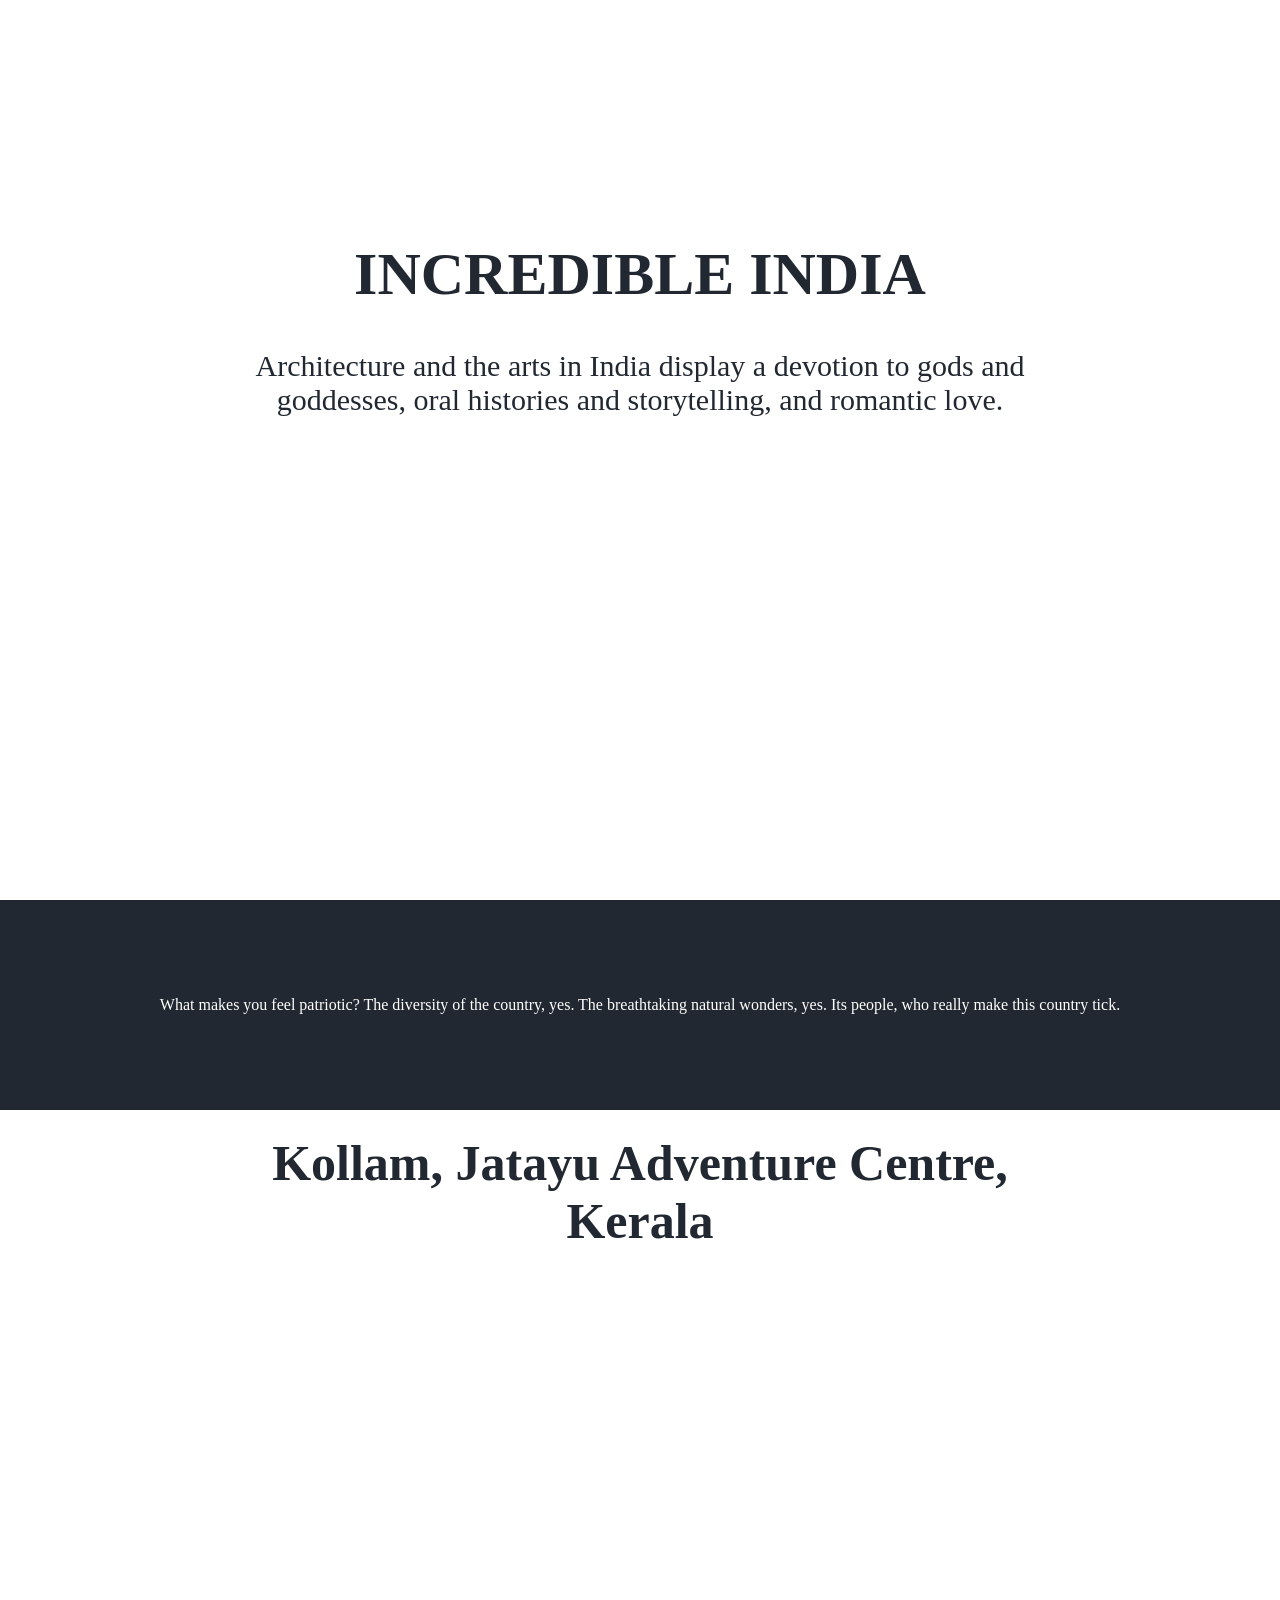
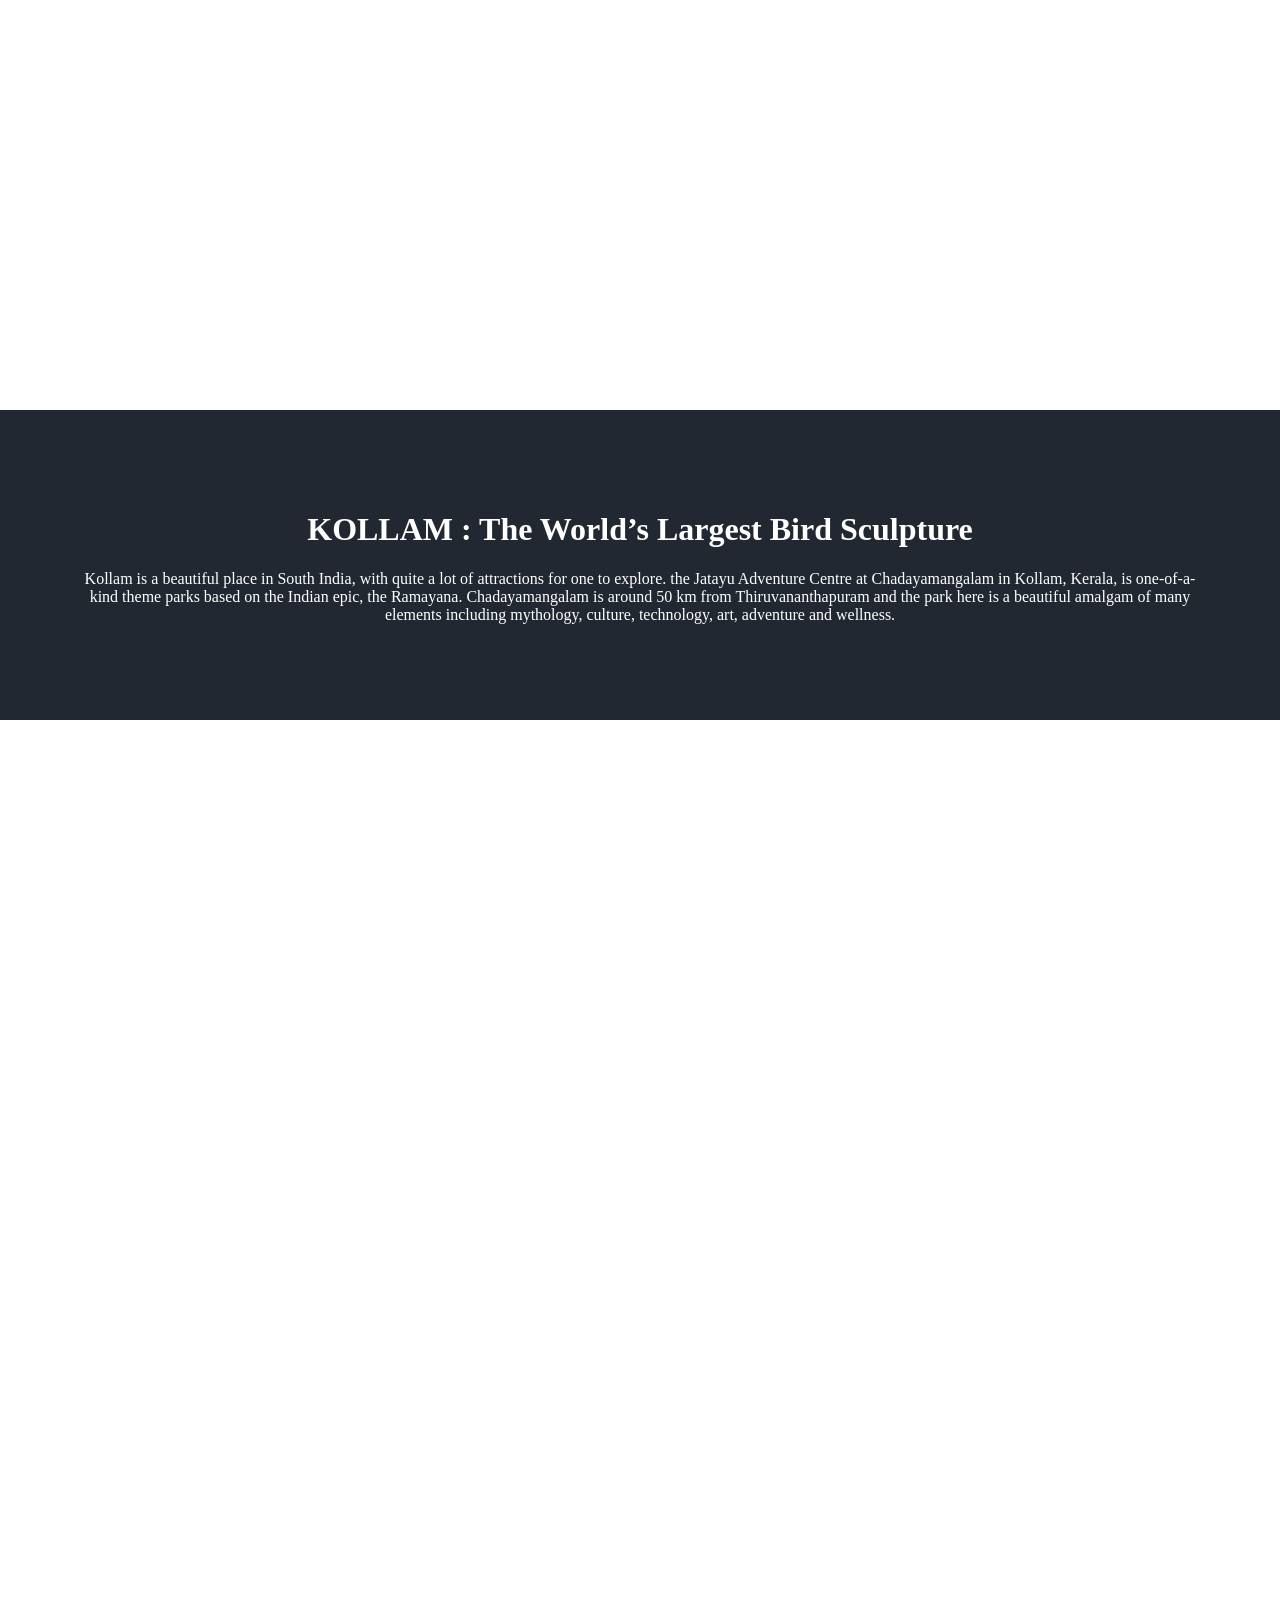
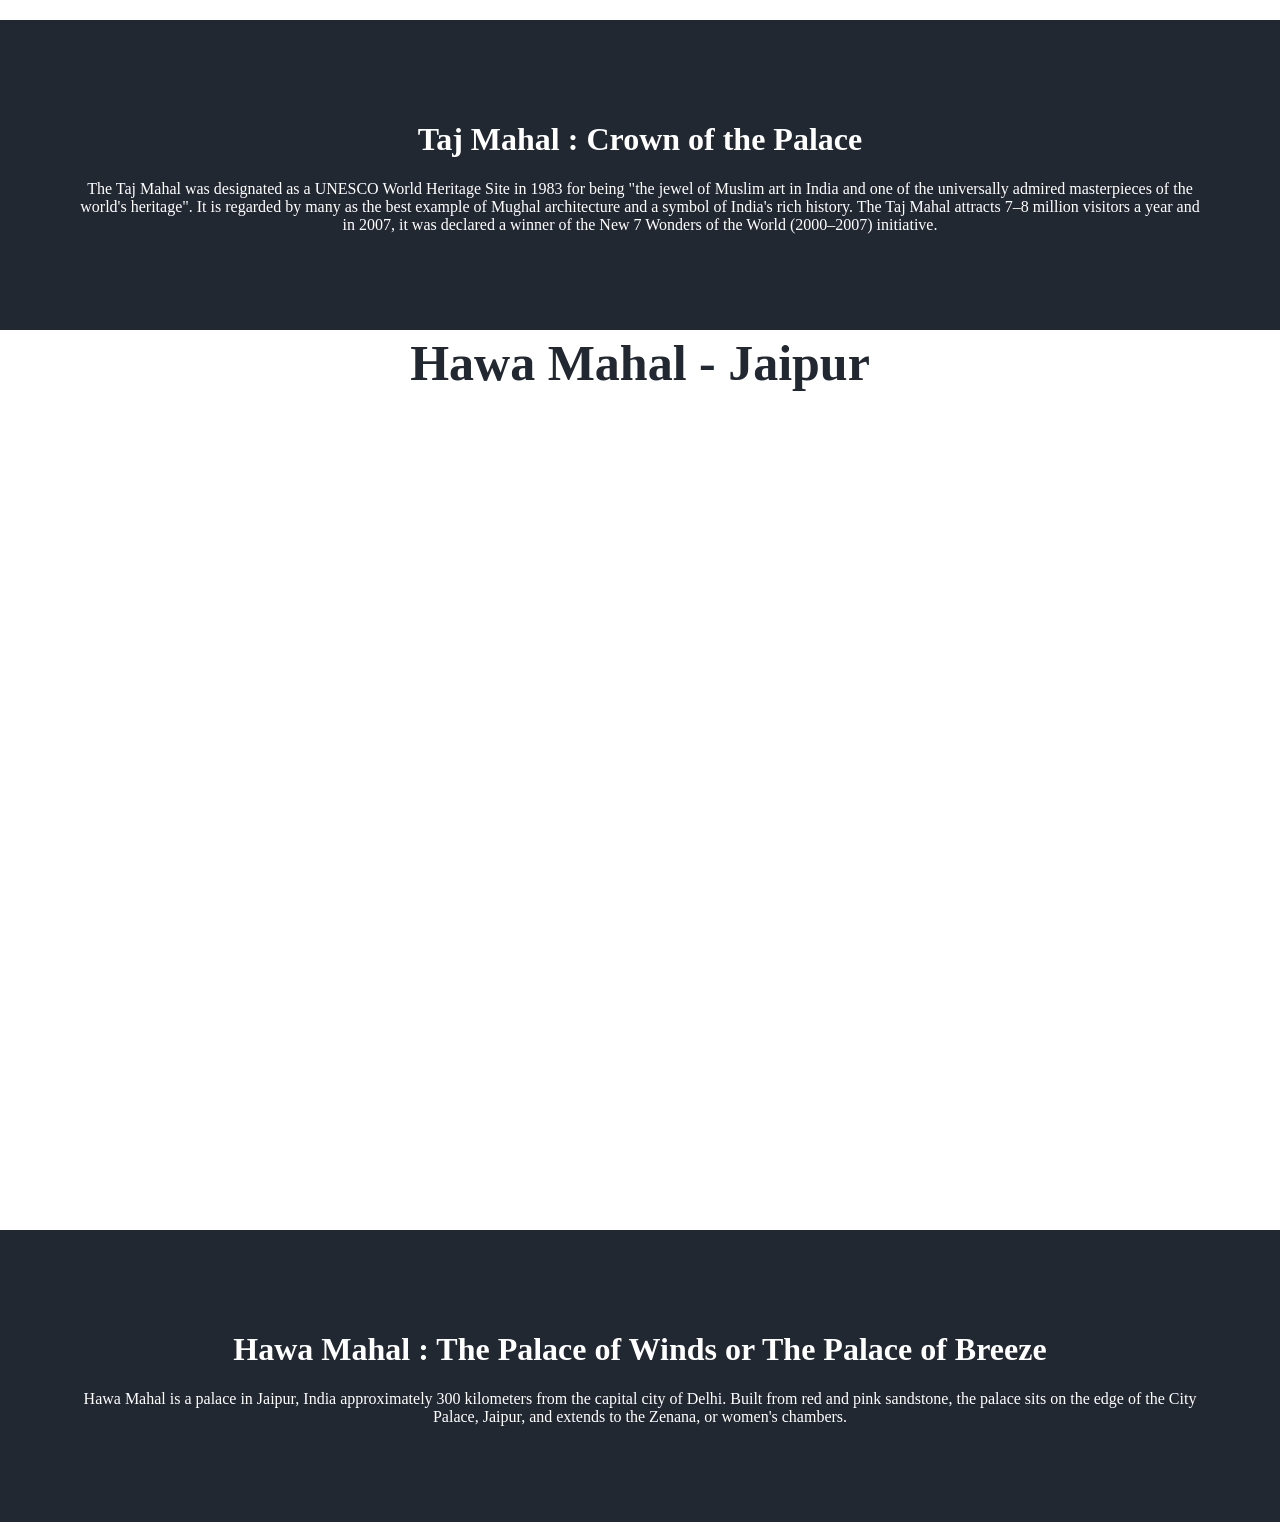
<file: index.html>
<!DOCTYPE html>
<html>
  <head>
    <meta charset="utf-8">
    <title>OUR INDIA</title>

  </head>
  <body>
  <link rel="stylesheet" href="CSS/p1.css">



        <div class="parallax0">
        </div>
         <div class="Heading">
         <h1>INCREDIBLE INDIA</h1>
         <p>Architecture and the arts in India display a devotion to gods and goddesses, oral histories and storytelling, and romantic love.</p>
            </div>
       <div class="India">
         <p>What makes you feel patriotic? The diversity of the country, yes. The breathtaking natural wonders, yes. Its people, who really make this country tick.</p>
      </div>


      <div class="KOLLAM">
        </div>
           <div class="Kolm">
           <h1>Kollam, Jatayu Adventure Centre, Kerala</h1>
           </div>
           <div class="India">
           <h1>KOLLAM : The World’s Largest Bird Sculpture</h1>
           <p>Kollam is a beautiful place in South India, with quite a lot of attractions for one to explore. the Jatayu Adventure Centre at Chadayamangalam in Kollam, Kerala, is one-of-a-kind theme parks based on the Indian epic, the Ramayana. Chadayamangalam is around 50 km from Thiruvananthapuram and the park here is a beautiful amalgam of many elements including mythology, culture, technology, art, adventure and wellness.</p>
          </div>


      <div class="Taj">
      </div>
        <div class="mahal">
         <h1>Taj Mahal - Agra</h1>
        </div>
        <div class="India">
         <h1>Taj Mahal : Crown of the Palace</h1>
         <p>The Taj Mahal was designated as a UNESCO World Heritage Site in 1983 for being "the jewel of Muslim art in India and one of the universally admired masterpieces of the world's heritage". It is regarded by many as the best example of Mughal architecture and a symbol of India's rich history. The Taj Mahal attracts 7–8 million visitors a year and in 2007, it was declared a winner of the New 7 Wonders of the World (2000–2007) initiative.</p>
       </div>


       <div class="hm">
       </div>
         <div class="hawa">
          <h1>Hawa Mahal - Jaipur</h1>
         </div>
         <div class="India">
          <h1>Hawa Mahal : The Palace of Winds or The Palace of Breeze</h1>
          <p>Hawa Mahal  is a palace in Jaipur, India approximately 300 kilometers from the capital city of Delhi. Built from red and pink sandstone, the palace sits on the edge of the City Palace, Jaipur, and extends to the Zenana, or women's chambers.</p>
         </div>

     </body>
</html>
</file>
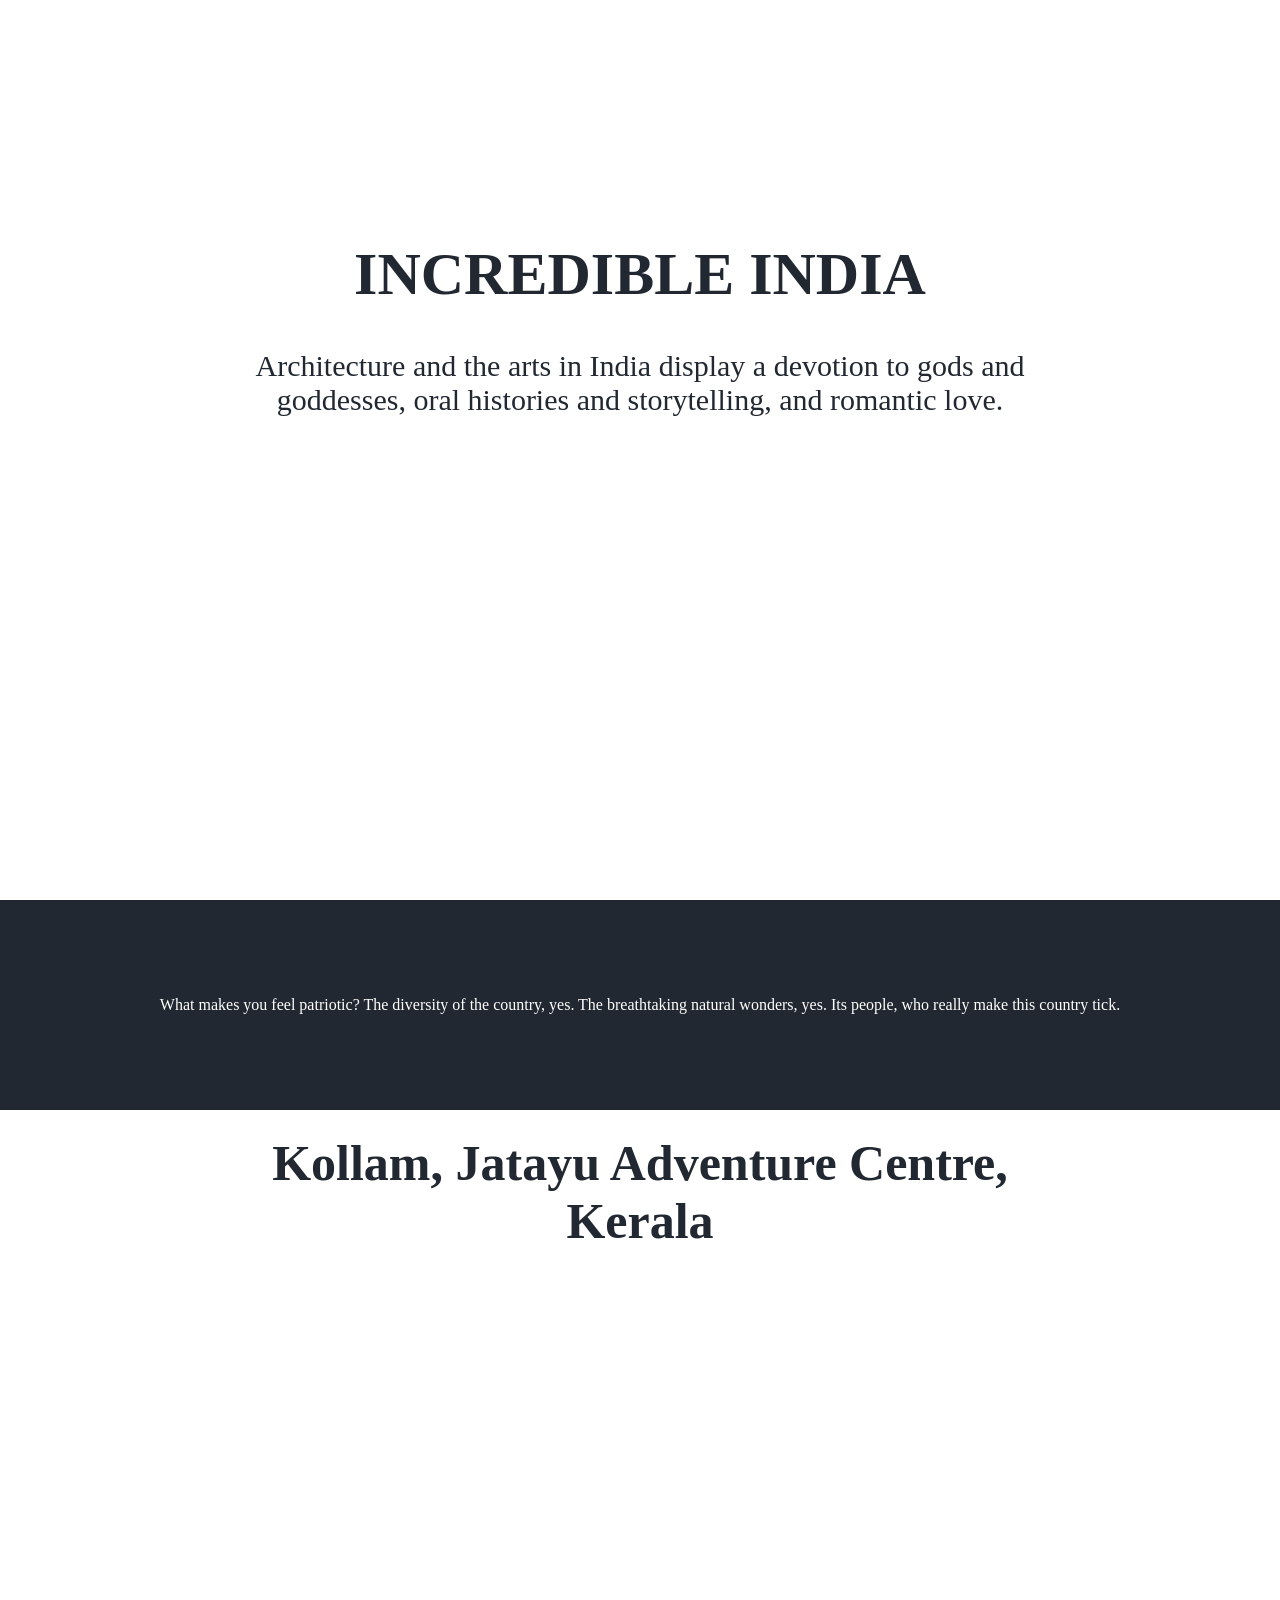
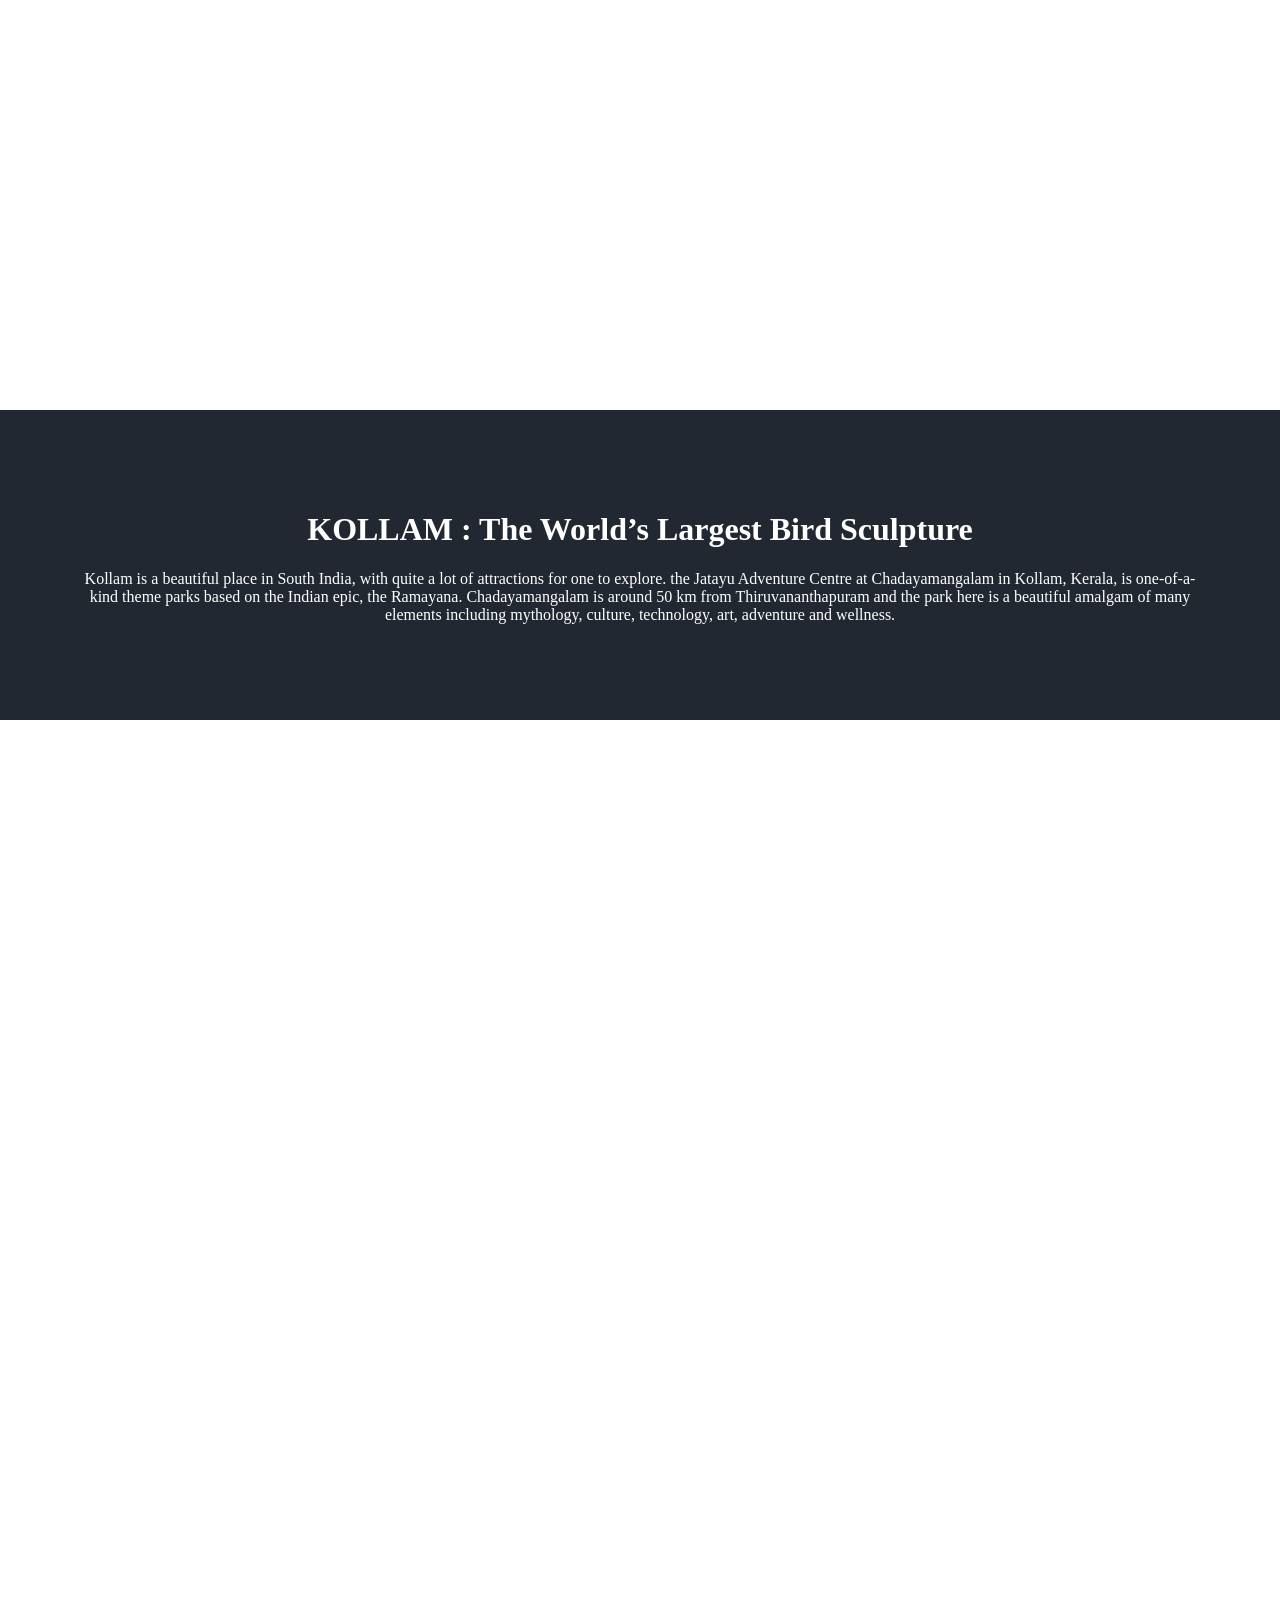
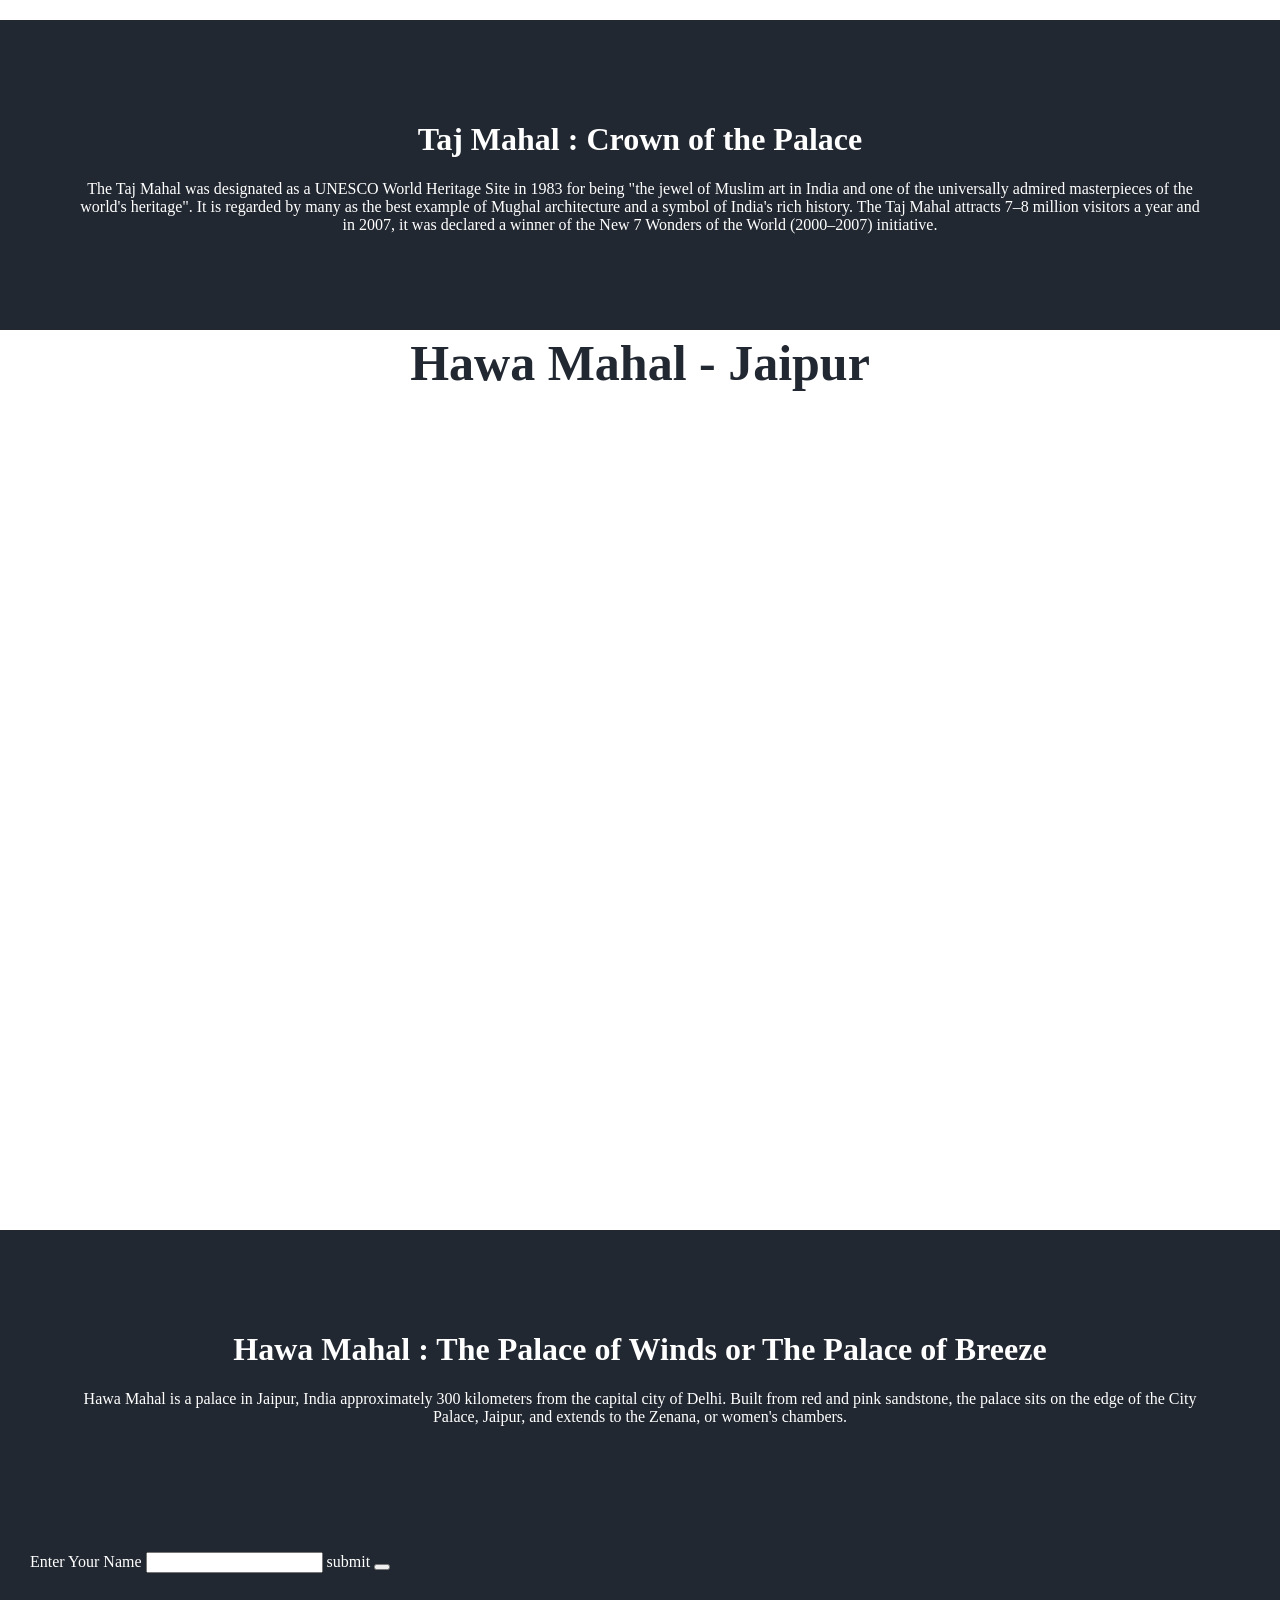
<file: p1.html>
<!DOCTYPE html>
<html>
  <head>
    <meta charset="utf-8">
    <title>OUR INDIA</title>

  </head>
  <body>
  <link rel="stylesheet" href="CSS/p1.css">



        <div class="parallax0">
        </div>
         <div class="Heading">
         <h1>INCREDIBLE INDIA</h1>
         <p>Architecture and the arts in India display a devotion to gods and goddesses, oral histories and storytelling, and romantic love.</p>
            </div>
       <div class="India">
         <p>What makes you feel patriotic? The diversity of the country, yes. The breathtaking natural wonders, yes. Its people, who really make this country tick.</p>
      </div>


      <div class="KOLLAM">
        </div>
           <div class="Kolm">
           <h1>Kollam, Jatayu Adventure Centre, Kerala</h1>
           </div>
           <div class="India">
           <h1>KOLLAM : The World’s Largest Bird Sculpture</h1>
           <p>Kollam is a beautiful place in South India, with quite a lot of attractions for one to explore. the Jatayu Adventure Centre at Chadayamangalam in Kollam, Kerala, is one-of-a-kind theme parks based on the Indian epic, the Ramayana. Chadayamangalam is around 50 km from Thiruvananthapuram and the park here is a beautiful amalgam of many elements including mythology, culture, technology, art, adventure and wellness.</p>
          </div>


      <div class="Taj">
      </div>
        <div class="mahal">
         <h1>Taj Mahal - Agra</h1>
        </div>
        <div class="India">
         <h1>Taj Mahal : Crown of the Palace</h1>
         <p>The Taj Mahal was designated as a UNESCO World Heritage Site in 1983 for being "the jewel of Muslim art in India and one of the universally admired masterpieces of the world's heritage". It is regarded by many as the best example of Mughal architecture and a symbol of India's rich history. The Taj Mahal attracts 7–8 million visitors a year and in 2007, it was declared a winner of the New 7 Wonders of the World (2000–2007) initiative.</p>
       </div>


       <div class="hm">
       </div>
         <div class="hawa">
          <h1>Hawa Mahal - Jaipur</h1>
         </div>
         <div class="India">
          <h1>Hawa Mahal : The Palace of Winds or The Palace of Breeze</h1>
          <p>Hawa Mahal  is a palace in Jaipur, India approximately 300 kilometers from the capital city of Delhi. Built from red and pink sandstone, the palace sits on the edge of the City Palace, Jaipur, and extends to the Zenana, or women's chambers.</p>
         </div>

    <div class="parallax3"></div>


   <form class="Name" action="index.html" method="post">
     <label>Enter Your Name</label>
     <input type="text" name="Name" value="">
     <label>submit</label>
     <button type="button" name="SAVE"></button>


   </form>
  </body>
</html>
</file>
<file: CSS/p1.css>
body, html {
  height: 100%;
  width: 100%;
  margin: 0px;
}
.Heading{
font-size: 30px;
color: #222831;
font-family: fantasy;
position: absolute;
top:200px;
left: 200px;
right: 200px;
bottom: 200px;
text-align: center;
}
.parallax0 {
 background-image: url("https://i0.wp.com/indiathedestiny.com/wp-content/uploads/2017/08/stone-art.jpg?resize=910%2C512&ssl=1");
 opacity: 60%;
 height: 100%;
background-attachment: fixed;
 background-position: center;
 background-repeat: no-repeat;
 background-size: cover;
}
.Kolm{
  font-size: 25px;
  color: #222831;
  font-family: fantasy;
  position: absolute;
  top:1100px;
  left: 200px;
  right: 200px;
  bottom: 200px;
  text-align: center;
}
.KOLLAM {
 background-image: url("https://img.traveltriangle.com/blog/wp-content/uploads/2018/04/Jatayu%E2%80%99s-Earth-Centre-kollam-kb6592.jpg");
 opacity: 60%;
 height: 100%;
background-attachment: fixed;
 background-position: center;
 background-repeat: no-repeat;
 background-size: cover;
}
.Taj {
 background-image: url("https://www.airpano.com/files/taj-mahal-india/image8a.jpg");
 opacity: 60%;
 height: 100%;
background-attachment: fixed;
 background-position: center;
 background-repeat: no-repeat;
 background-size: cover;
}
.mahal{
  font-size: 25px;
  color: #222831;
  font-family: fantasy;
  position: absolute;
  top:2200px;
  left: 200px;
  right: 200px;
  bottom: 200px;
  text-align: center;
}
.hawa{
  font-size: 25px;
  color: #222831;
  font-family: fantasy;
  position: absolute;
  top:3500px;
  left: 200px;
  right: 200px;
  bottom: 200px;
  text-align: center;
}
.India {
  padding: 80px;
  text-align: center;
  background-color: #222831;
  color:white;

}
.hm {
 background-image: url("https://www.jatinverma.org/uploads/2019_11/hawa_mehal.jpg");
 opacity: 60%;
 height: 100%;
background-attachment: fixed;
 background-position: center;
 background-repeat: no-repeat;
 background-size: cover;
}
/* .parallax3 {
 background-image: url("https://cdn-cdmoj.nitrocdn.com/aMXvDVbOTxUQVHZUrOLYcprbySihZhas/assets/static/source/blog/wp-content/uploads/2021/03/54c745aef944e76392e4e79dd2a441d5.Popular-Temples-in-India.jpg");
 opacity: 60%;
 height: 100%;
background-attachment: fixed;
 background-position: center;
 background-repeat: no-repeat;
 background-size: cover;
} */
form{
  background-color: #222831;
  color: white;
  padding: 30px;
}
</file>
